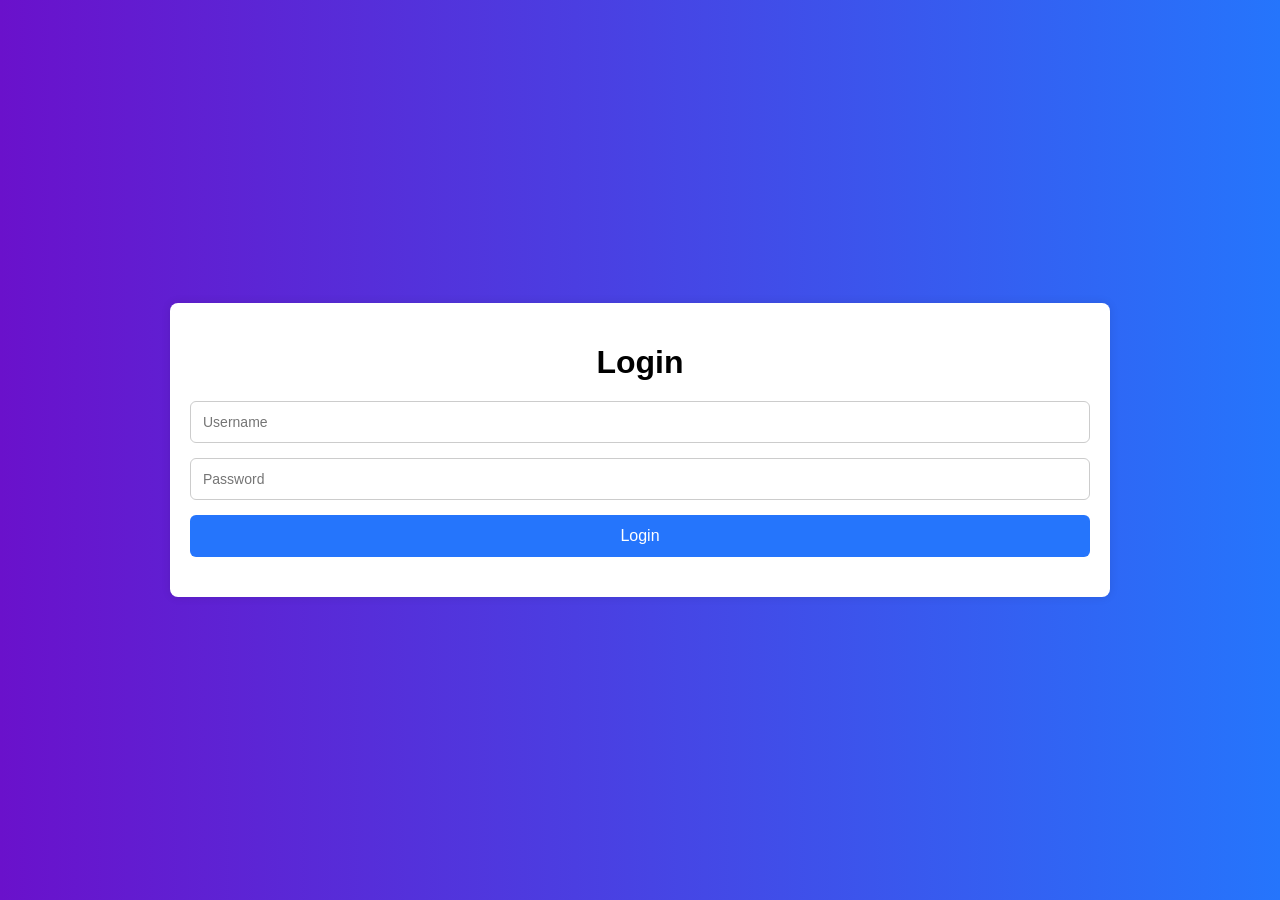
<file: index.html>
<!DOCTYPE html>
<html lang="en">
<head>
    <meta charset="UTF-8">
    <meta name="viewport" content="width=device-width, initial-scale=1.0">
    <title>Student Management System</title>
    <link rel="stylesheet" href="style.css">
</head>
<body>
    <div class="container">
        <h1>Student Management System</h1>

        <div class="form-container">
            <input type="hidden" id="student-id">
            <input type="text" id="name" placeholder="Student Name">
            <input type="number" id="age" placeholder="Age">
            <input type="text" id="course" placeholder="Course">
            <input type="text" id="email" placeholder="Email">
            <button id="submit-btn">Add Student</button>
        </div>

        <div class="search-container">
            <input type="text" id="search" placeholder="Search by name or course">
        </div>

        <table id="student-table">
            <thead>
                <tr>
                    <th>Name</th>
                    <th>Age</th>
                    <th>Course</th>
                    <th>Email</th>
                    <th>Actions</th>
                </tr>
            </thead>
            <tbody>
                <!-- Student rows will appear here -->
            </tbody>
        </table>
    </div>

    <script src="script.js"></script>
</body>
</html>
</file>
<file: style.css>
body {
    font-family: Arial, sans-serif;
    background-color: #f4f4f4;
    margin: 0;
    padding: 0;
}

.container {
    width: 90%;
    max-width: 900px;
    margin: 50px auto;
    background: #fff;
    padding: 20px;
    border-radius: 8px;
    box-shadow: 0 0 10px rgba(0, 0, 0, 0.1);
}

h1 {
    text-align: center;
    margin-bottom: 20px;
}

.form-container, .search-container {
    display: flex;
    gap: 10px;
    margin-bottom: 20px;
    flex-wrap: wrap;
}

input {
    padding: 10px;
    flex: 1;
    min-width: 150px;
    border: 1px solid #ccc;
    border-radius: 4px;
}

button {
    padding: 10px 20px;
    border: none;
    background: #28a745;
    color: #fff;
    border-radius: 4px;
    cursor: pointer;
}

button:hover {
    background: #218838;
}

table {
    width: 100%;
    border-collapse: collapse;
}

th, td {
    padding: 10px;
    text-align: left;
    border-bottom: 1px solid #ddd;
}

.actions button {
    margin-right: 5px;
    padding: 5px 10px;
    border-radius: 4px;
    border: none;
    cursor: pointer;
}

.actions .edit {
    background: #ffc107;
    color: #fff;
}

.actions .delete {
    background: #dc3545;
    color: #fff;
}
/* Login Page Styling */
body {
    margin: 0;
    font-family: Arial, sans-serif;
    background: linear-gradient(to right, #6a11cb, #2575fc);
    display: flex;
    justify-content: center;
    align-items: center;
    height: 100vh;
}

.login-wrapper {
    width: 100%;
    max-width: 400px;
    padding: 20px;
}

.login-card {
    background: #fff;
    padding: 30px;
    border-radius: 12px;
    box-shadow: 0 10px 25px rgba(0,0,0,0.2);
    text-align: center;
}

.login-card h2 {
    margin-bottom: 10px;
    color: #333;
}

.login-subtitle {
    margin-bottom: 20px;
    color: #555;
    font-size: 14px;
}

.form-container {
    display: flex;
    flex-direction: column;
    gap: 15px;
}

input {
    padding: 12px;
    border: 1px solid #ccc;
    border-radius: 6px;
    font-size: 14px;
}

button {
    padding: 12px;
    border: none;
    border-radius: 6px;
    background-color: #2575fc;
    color: #fff;
    font-size: 16px;
    cursor: pointer;
    transition: 0.3s;
}

button:hover {
    background-color: #6a11cb;
}

#login-msg {
    margin-top: 15px;
    color: red;
    font-weight: bold;
    font-size: 14px;
}
</file>
